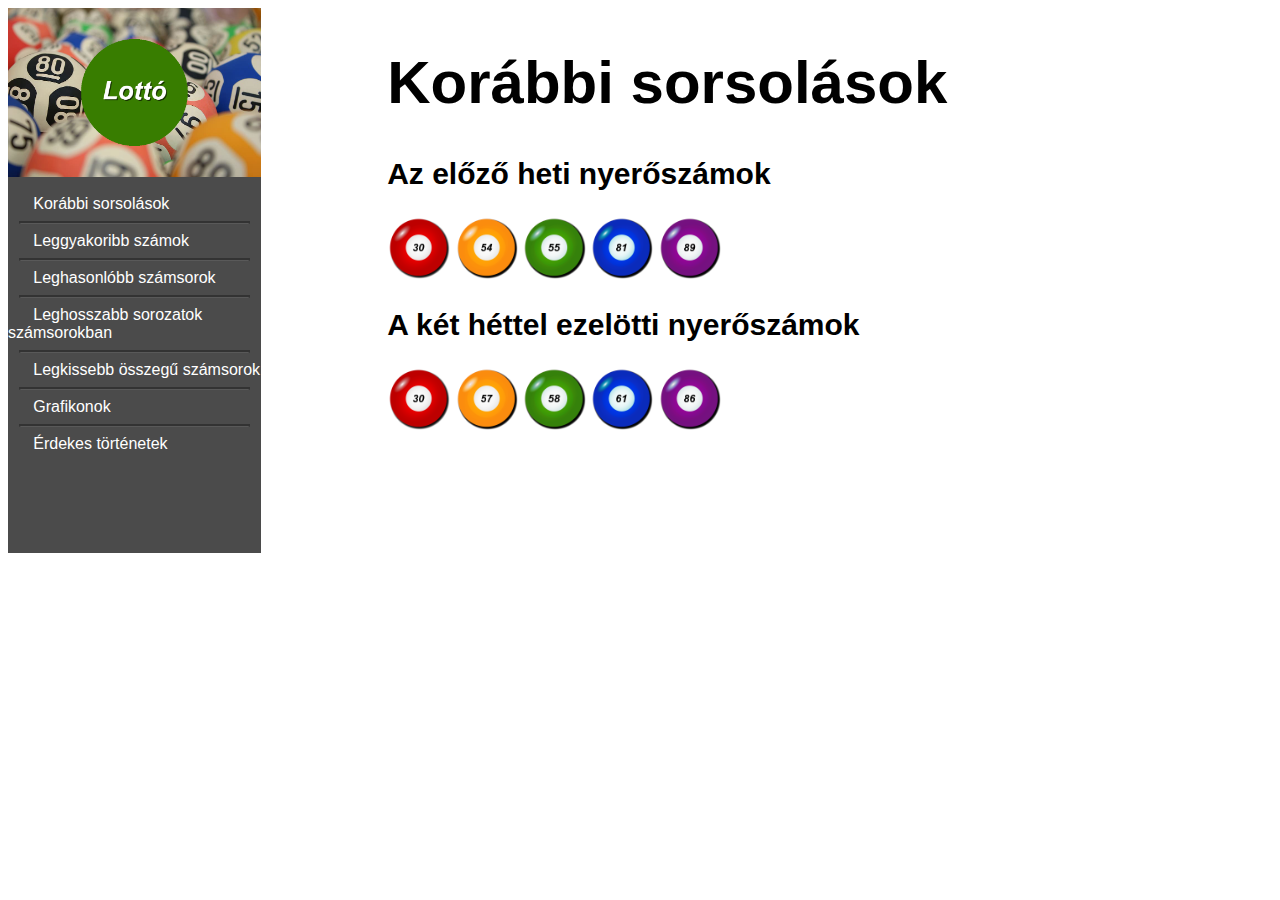
<file: index.html>
<html lang="hu">
	<head>
		<meta name="author" content="Czibere Szabolcs,Dornyi Tamás,Gubicskó Barnabás,Molnár Gergő">
		<meta charset="UTF-8">
		<meta name="description" content="Lottó5">
		<Title>Lottó 5</Title>
		<link rel="stylesheet" type="text/css" href="style.css">
	</head>
	<body>
		<div class="row">
			<div class="menu">
				<img id="hatter" src="egyebkepek/hatter.png">
				<br><br>
				<a href="index.html" target="_self">Korábbi sorsolások</a>
				<hr>
				<a href="leggyakoribb.html" target="_self">Leggyakoribb számok</a>
				<hr>
				<a href="leghasonlobb.html" target="_self">Leghasonlóbb számsorok</a>
				<hr>
				<a href="leghosszabb.html" target="_self">Leghosszabb sorozatok számsorokban</a>
				<hr>
				<a href="legkisebb.html" target="_self">Legkissebb összegű számsorok</a>
				<hr>
				<a href="grafikonok.html" target="_self">Grafikonok</a>
				<hr>
				<a href="erdekes.html" target="_self">Érdekes történetek</a>
				
				
			</div>
			<div class="column">
				<h1>Korábbi sorsolások</h1>
				<h2>Az előző heti nyerőszámok</h2>
				<img src="golyokepek/golyopiros30.png">
				<img src="golyokepek/golyosarga54.png"> 
				<img src="golyokepek/golyozold55.png"> 
				<img src="golyokepek/golyokek81.png"> 
				<img src="golyokepek/golyolila89.png"> 
				<h2>A két héttel ezelötti nyerőszámok</h2>
				<img src="golyokepek/golyopiros30.png"> 
				<img src="golyokepek/golyosarga57.png"> 
				<img src="golyokepek/golyozold58.png"> 
				<img src="golyokepek/golyokek61.png"> 
				<img src="golyokepek/golyolila86.png"> 
			</div>
		</div>
	</body>
</html>
</file>
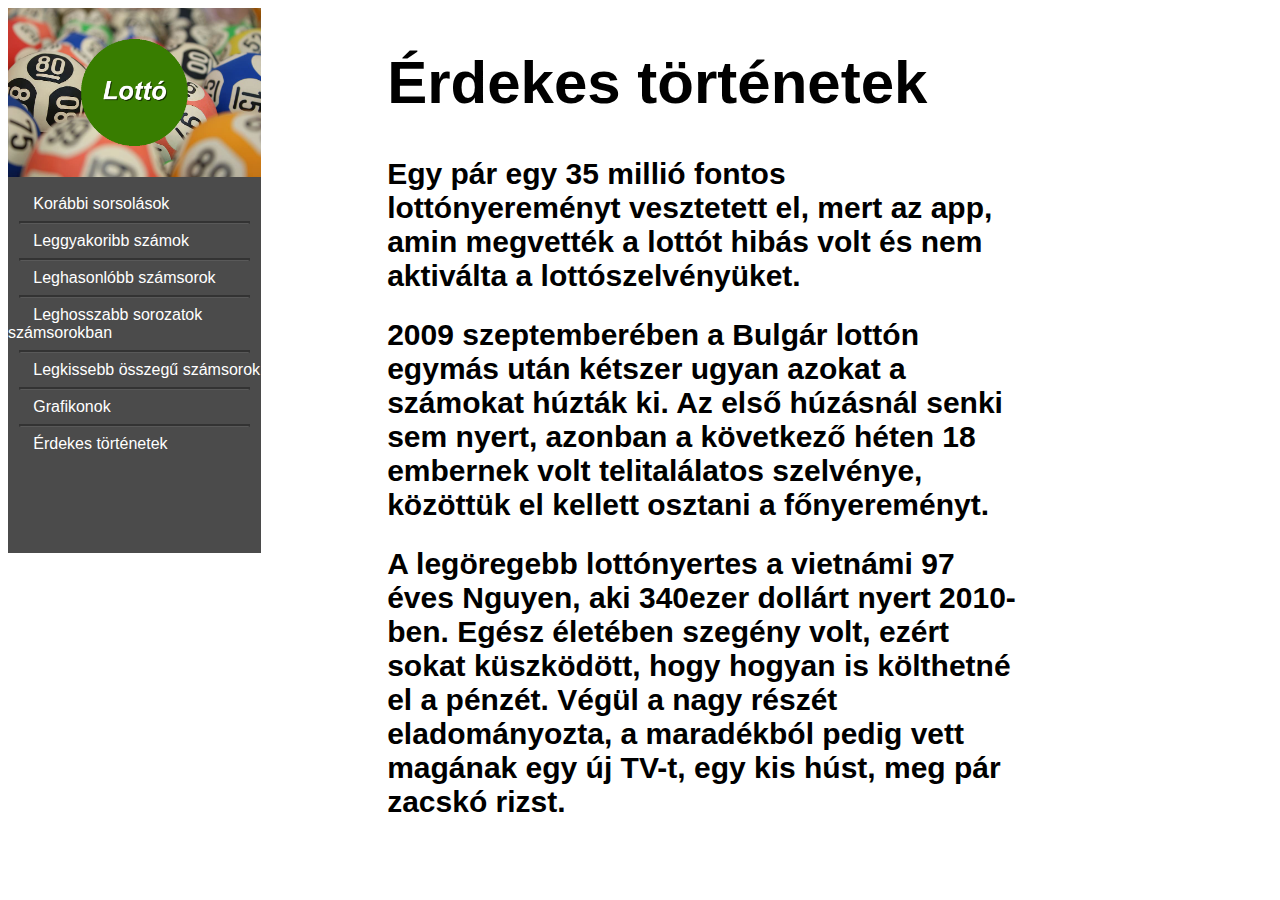
<file: erdekes.html>
<html lang="hu">
	<head>
		<meta name="author" content="Czibere Szabolcs,Dornyi Tamás,Gubicskó Barnabás,Molnár Gergő">
		<meta charset="UTF-8">
		<meta name="description" content="Lottó5">
		<Title>Lottó 5</Title>
		<link rel="stylesheet" type="text/css" href="style.css">
	</head>
	<body>
		<div class="row">
			<div class="menu">
				<img id="hatter" src="egyebkepek/hatter.png">
				<br><br>
				<a href="index.html" target="_self">Korábbi sorsolások</a>
				<hr>
				<a href="leggyakoribb.html" target="_self">Leggyakoribb számok</a>
				<hr>
				<a href="leghasonlobb.html" target="_self">Leghasonlóbb számsorok</a>
				<hr>
				<a href="leghosszabb.html" target="_self">Leghosszabb sorozatok számsorokban</a>
				<hr>
				<a href="legkisebb.html" target="_self">Legkissebb összegű számsorok</a>
				<hr>
				<a href="grafikonok.html" target="_self">Grafikonok</a>
				<hr>
				<a href="erdekes.html" target="_self">Érdekes történetek</a>
				
				
			</div>
			<div class="column">
				<h1>Érdekes történetek</h1>
				<h2>Egy pár egy 35 millió fontos lottónyereményt vesztetett el, mert az app, amin megvették a lottót hibás volt és nem aktiválta a lottószelvényüket.</h2>
                                <h2>2009 szeptemberében a Bulgár lottón egymás után kétszer ugyan azokat a számokat húzták ki. Az első húzásnál senki sem nyert, azonban a következő héten 18 embernek volt telitalálatos szelvénye, közöttük el kellett osztani a főnyereményt.</h2>
                                <h2> A legöregebb lottónyertes a vietnámi 97 éves Nguyen, aki 340ezer dollárt nyert 2010-ben. Egész életében szegény volt, ezért sokat küszködött, hogy hogyan is költhetné el a pénzét. Végül a nagy részét eladományozta, a maradékból pedig vett magának egy új TV-t, egy kis húst, meg pár zacskó rizst.</h2>
			</div>
		</div>
	</body>
</html>
</file>
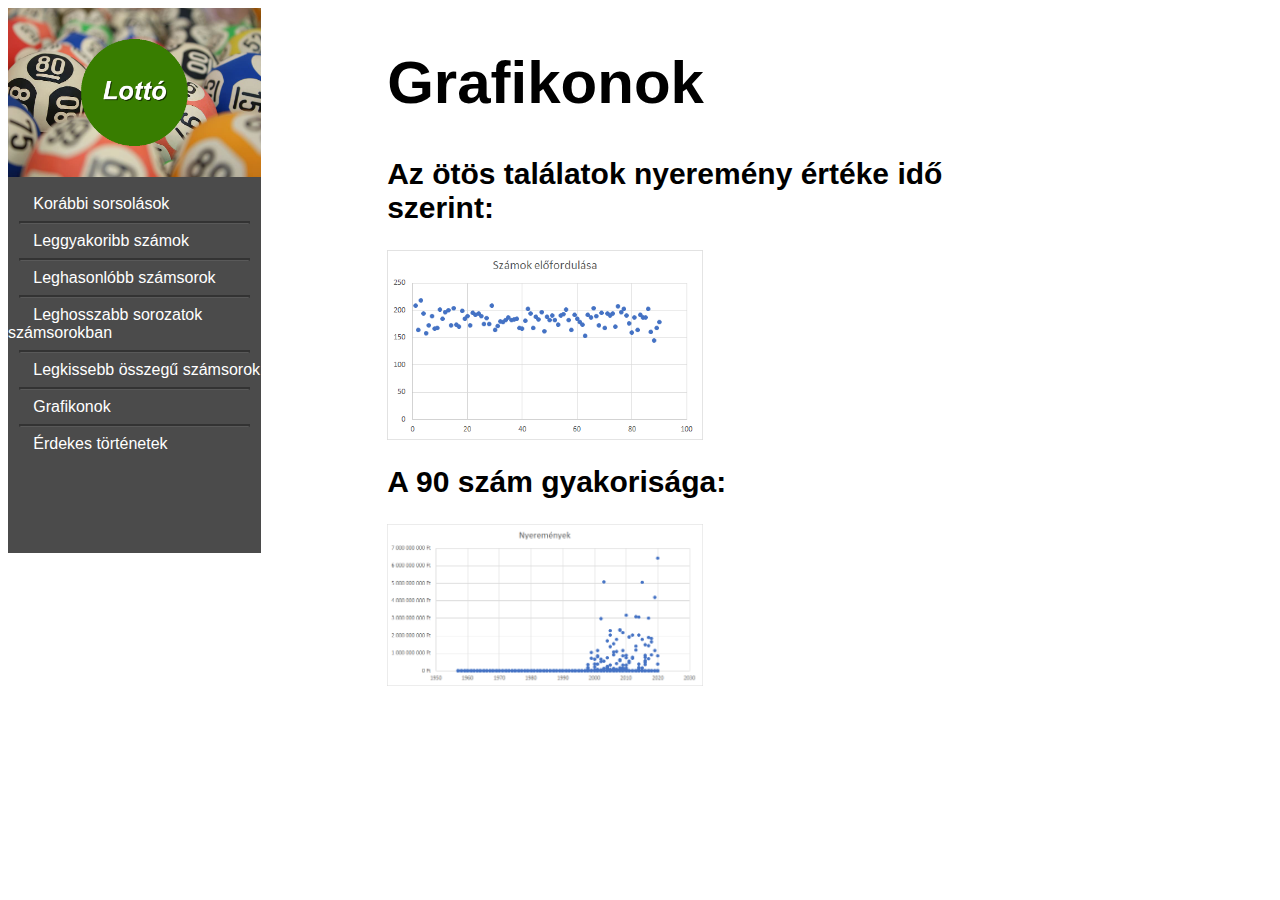
<file: grafikonok.html>
<html lang="hu">
	<head>
		<meta name="author" content="Czibere Szabolcs,Dornyi Tamás,Gubicskó Barnabás,Molnár Gergő">
		<meta charset="UTF-8">
		<meta name="description" content="Lottó5">
		<Title>Lottó 5</Title>
		<link rel="stylesheet" type="text/css" href="style.css">
	</head>
	<body>
		<div class="row">
			<div class="menu">
				<img id="hatter" src="egyebkepek/hatter.png">
				<br><br>
				<a href="index.html" target="_self">Korábbi sorsolások</a>
				<hr>
				<a href="leggyakoribb.html" target="_self">Leggyakoribb számok</a>
				<hr>
				<a href="leghasonlobb.html" target="_self">Leghasonlóbb számsorok</a>
				<hr>
				<a href="leghosszabb.html" target="_self">Leghosszabb sorozatok számsorokban</a>
				<hr>
				<a href="legkisebb.html" target="_self">Legkissebb összegű számsorok</a>
				<hr>
				<a href="grafikonok.html" target="_self">Grafikonok</a>
				<hr>
				<a href="erdekes.html" target="_self">Érdekes történetek</a>
				
				
			</div>
			<div class="column">
				<h1>Grafikonok</h1>
                                <h2>Az ötös találatok nyeremény értéke idő szerint:</h2>
                                    <img class="grafikon" src ="egyebkepek/grafikon2.png" >
                                <h2>A 90 szám gyakorisága:</h2>
                                    <img class="grafikon" src ="egyebkepek/grafikon1.png" >       

				
			</div>
		</div>
	</body>
</html>
</file>
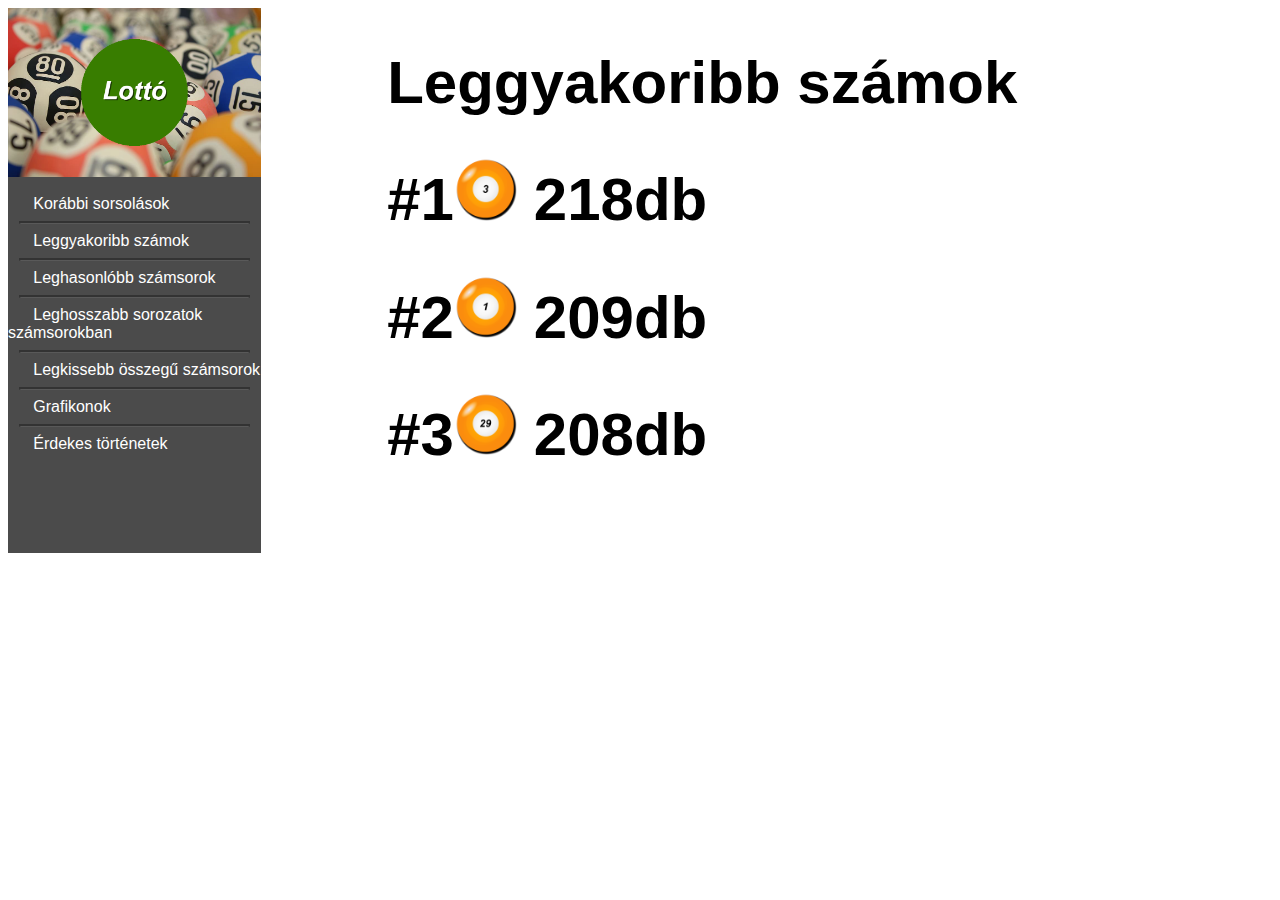
<file: leggyakoribb.html>
<html lang="hu">
	<head>
		<meta name="author" content="Czibere Szabolcs,Dornyi Tamás,Gubicskó Barnabás,Molnár Gergő">
		<meta charset="UTF-8">
		<meta name="description" content="Lottó5">
		<Title>Lottó 5</Title>
		<link rel="stylesheet" type="text/css" href="style.css">
	</head>
	<body>
		<div class="row">
			<div class="menu">
				<img id="hatter" src="egyebkepek/hatter.png">
				<br><br>
				<a href="index.html" target="_self">Korábbi sorsolások</a>
				<hr>
				<a href="leggyakoribb.html" target="_self">Leggyakoribb számok</a>
				<hr>
				<a href="leghasonlobb.html" target="_self">Leghasonlóbb számsorok</a>
				<hr>
				<a href="leghosszabb.html" target="_self">Leghosszabb sorozatok számsorokban</a>
				<hr>
				<a href="legkisebb.html" target="_self">Legkissebb összegű számsorok</a>
				<hr>
				<a href="grafikonok.html" target="_self">Grafikonok</a>
				<hr>
				<a href="erdekes.html" target="_self">Érdekes történetek</a>
				
				
			</div>
			<div class="column">
				<h1>Leggyakoribb számok</h1>
				<h1>#1<img src="golyokepek/golyosarga3.png"> 218db</h1>
				<h1>#2<img src="golyokepek/golyosarga1.png"> 209db</h1>
				<h1>#3<img src="golyokepek/golyosarga29.png"> 208db</h1>
			</div>
		</div>
	</body>
</html>
</file>
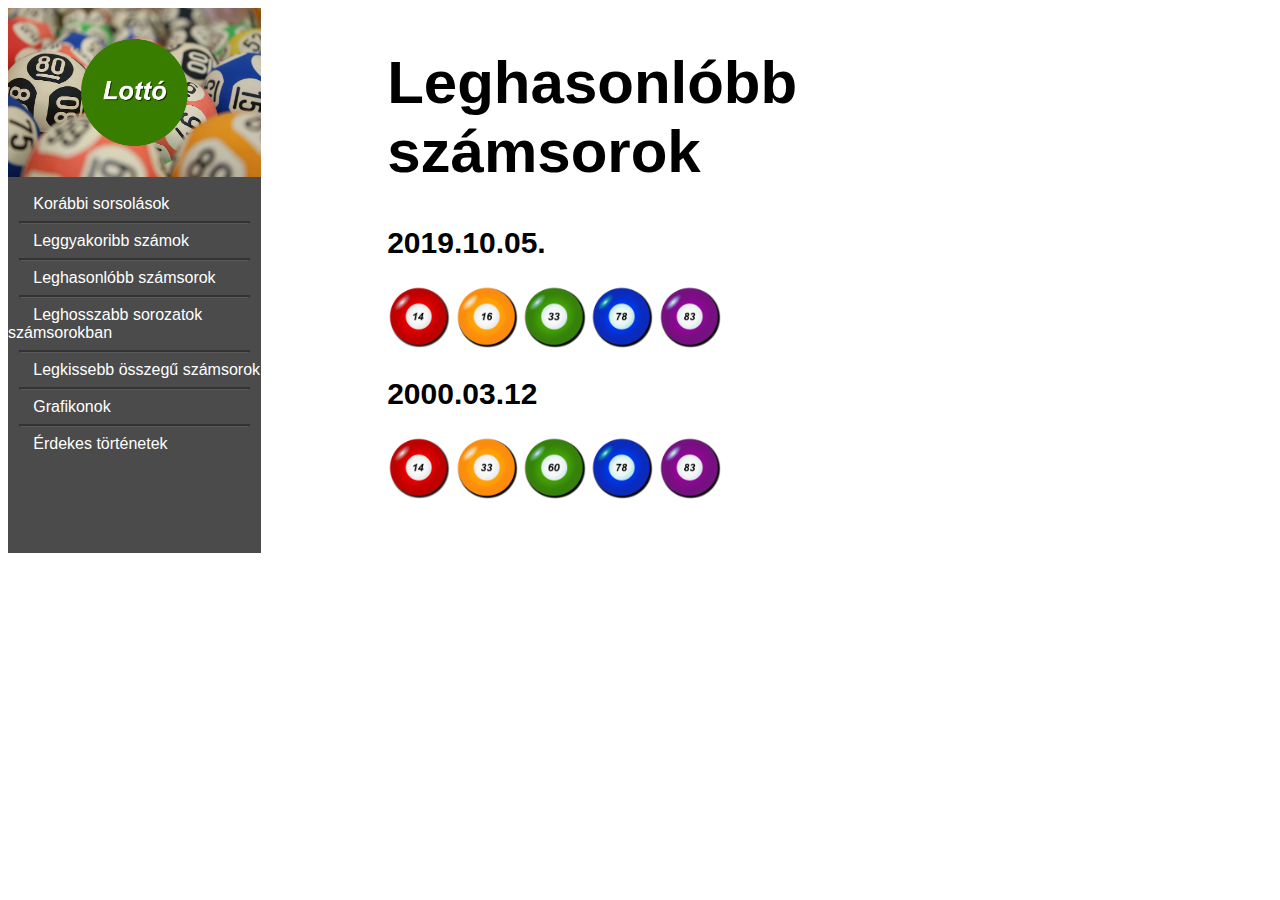
<file: Leghason.html>
<html lang="hu">
	<head>
		<meta name="author" content="Molnár Gergő Máté">
		<meta charset="UTF-8">
		<meta name="description" content="Lottó5">
		<Title>Lottó 5</Title>
		<link rel="stylesheet" type="text/css" href="style.css">
	</head>
	<body>
		<div class="row">
			<div class="menu">
				<img id="hatter" src="hatter.png">
				<br><br>
				<a href="index.html" target="blank">Korábbi sorsolások</a>
				<hr>
				<a href="leggyakoribb.html" target="blank">Leggyakoribb számok</a>
				<hr>
				<a href="leghasonlobb.html" target="blank">Leghasonlóbb számsorok</a>
				<hr>
				<a href="leghosszabb.html" target="blank">Leghosszabb sorozatok számsorokban</a>
				<hr>
				<a href="legkisebb.html" target="blank">Legkissebb összegű számsorok</a>
				<hr>
				<a href="grafikonok.html" target="blank">Grafikonok</a>
				<hr>
				<a href="erdekes.html" target="blank">Érdekes történetek</a>
				
				
			</div>
			<div class="column">
				<h1>Leghasonlóbb számsorok</h1>
				<h2>2019.10.05.</h2>
				<img src="golyop14.png">
				<img src="golyosarga16.png"> 
				<img src="golyozold33.png"> 
				<img src="golyokek78.png"> 
				<img src="golyolila83.png"> 
				<h2>2000.03.12</h2>
				<img src="golyop14.png"> 
				<img src="golyosarga33.png"> 
				<img src="golyozold60.png"> 
				<img src="golyokek78.png"> 
				<img src="golyolila83.png"> 
			</div>
		</div>
	</body>
</html>
</file>
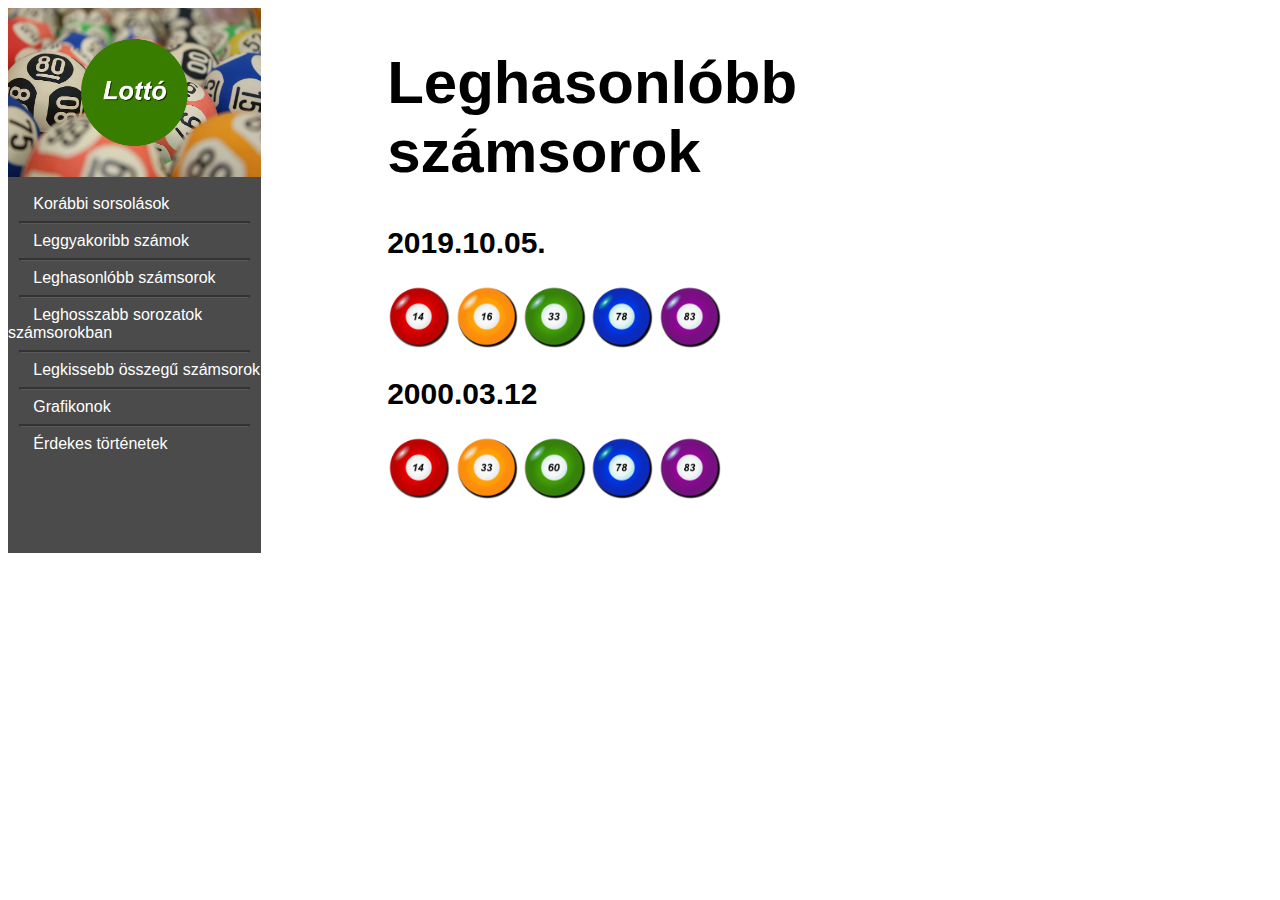
<file: Leghasonlobb.html>
<html lang="hu">
	<head>
		<meta name="author" content="Czibere Szabolcs,Dornyi Tamás,Gubicskó Barnabás,Molnár Gergő">
		<meta charset="UTF-8">
		<meta name="description" content="Lottó5">
		<Title>Lottó 5</Title>
		<link rel="stylesheet" type="text/css" href="style.css">
	</head>
	<body>
		<div class="row">
			<div class="menu">
				<img id="hatter" src="egyebkepek/hatter.png">
				<br><br>
				<a href="index.html" target="_self">Korábbi sorsolások</a>
				<hr>
				<a href="leggyakoribb.html" target="_self">Leggyakoribb számok</a>
				<hr>
				<a href="leghasonlobb.html" target="_self">Leghasonlóbb számsorok</a>
				<hr>
				<a href="leghosszabb.html" target="_self">Leghosszabb sorozatok számsorokban</a>
				<hr>
				<a href="legkisebb.html" target="_self">Legkissebb összegű számsorok</a>
				<hr>
				<a href="grafikonok.html" target="_self">Grafikonok</a>
				<hr>
				<a href="erdekes.html" target="_self">Érdekes történetek</a>
				
				
			</div>
			<div class="column">
				<h1>Leghasonlóbb számsorok</h1>
				<h2>2019.10.05.</h2>
				<img src="golyokepek/golyop14.png">
				<img src="golyokepek/golyosarga16.png"> 
				<img src="golyokepek/golyozold33.png"> 
				<img src="golyokepek/golyokek78.png"> 
				<img src="golyokepek/golyolila83.png"> 
				<h2>2000.03.12</h2>
				<img src="golyokepek/golyop14.png"> 
				<img src="golyokepek/golyosarga33.png"> 
				<img src="golyokepek/golyozold60.png"> 
				<img src="golyokepek/golyokek78.png"> 
				<img src="golyokepek/golyolila83.png"> 
			</div>
		</div>
	</body>
</html>
</file>
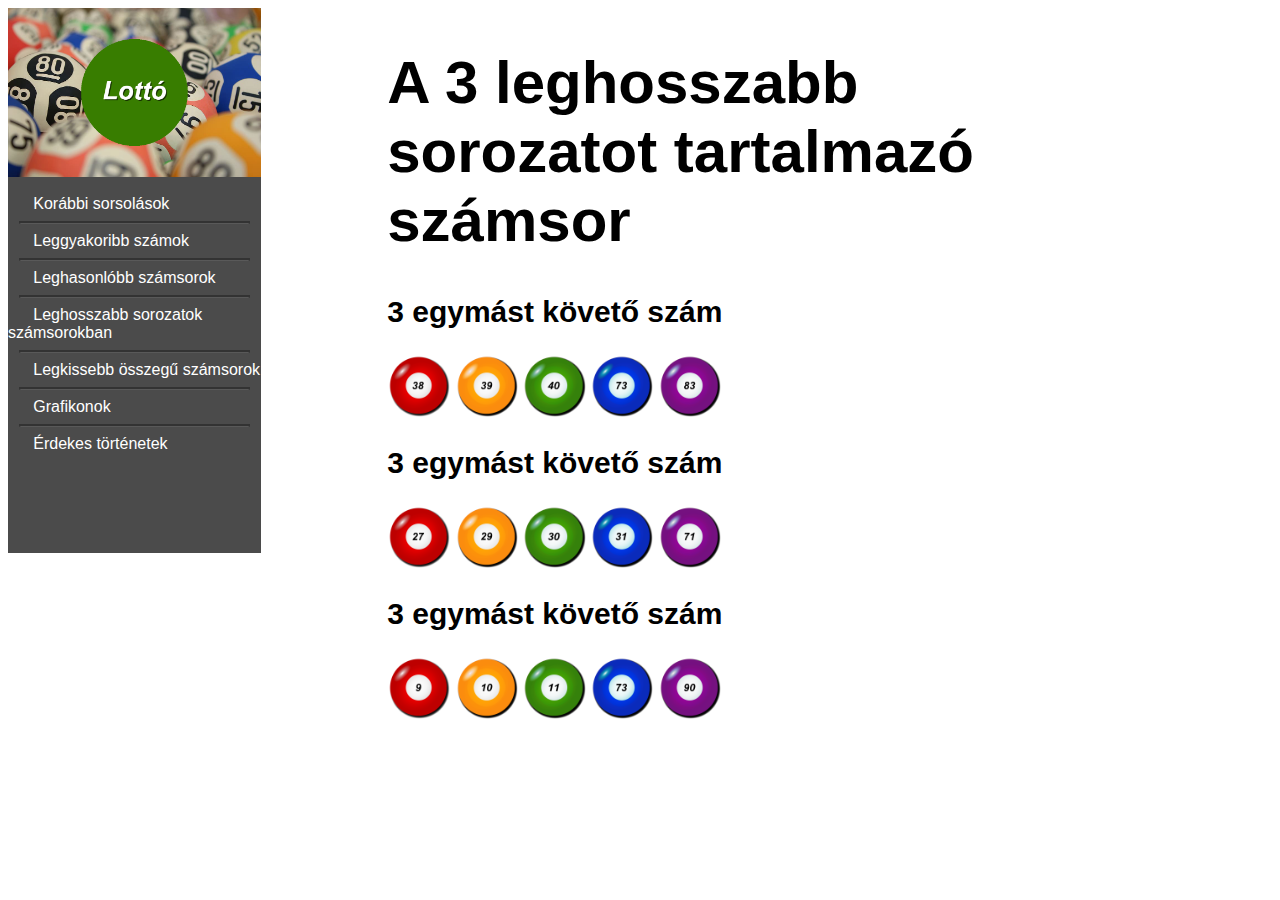
<file: leghosszabb.html>
<html lang="hu">
	<head>
		<meta name="author" content="Czibere Szabolcs,Dornyi Tamás,Gubicskó Barnabás,Molnár Gergő">
		<meta charset="UTF-8">
		<meta name="description" content="Lottó5">
		<Title>Lottó 5</Title>
		<link rel="stylesheet" type="text/css" href="style.css">
	</head>
	<body>
		<div class="row">
			<div class="menu">
				<img id="hatter" src="egyebkepek/hatter.png">
				<br><br>
				<a href="index.html" target="_self">Korábbi sorsolások</a>
				<hr>
				<a href="leggyakoribb.html" target="_self">Leggyakoribb számok</a>
				<hr>
				<a href="leghasonlobb.html" target="_self">Leghasonlóbb számsorok</a>
				<hr>
				<a href="leghosszabb.html" target="_self">Leghosszabb sorozatok számsorokban</a>
				<hr>
				<a href="legkisebb.html" target="_self">Legkissebb összegű számsorok</a>
				<hr>
				<a href="grafikonok.html" target="_self">Grafikonok</a>
				<hr>
				<a href="erdekes.html" target="_self">Érdekes történetek</a>
				
				
			</div>
			<div class="column">
				<h1>A 3 leghosszabb sorozatot tartalmazó számsor</h1>
				<h2>3 egymást követő szám</h2>
                                <img src="golyokepek/golyop38.png">
				<img src="golyokepek/golyosarga39.png"> 
				<img src="golyokepek/golyozold40.png"> 
				<img src="golyokepek/golyokek73.png"> 
				<img src="golyokepek/golyolila83.png">
                                <h2>3 egymást követő szám</h2>
                                <img src="golyokepek/golyop27.png">
				<img src="golyokepek/golyosarga29.png"> 
				<img src="golyokepek/golyozold30.png"> 
				<img src="golyokepek/golyokek31.png"> 
				<img src="golyokepek/golyolila71.png">
                                <h2>3 egymást követő szám</h2>
                                <img src="golyokepek/golyop9.png">
				<img src="golyokepek/golyosarga10.png"> 
				<img src="golyokepek/golyozold11.png"> 
				<img src="golyokepek/golyokek73.png"> 
				<img src="golyokepek/golyolila90.png">
			</div>
		</div>
	</body>
</html>
</file>
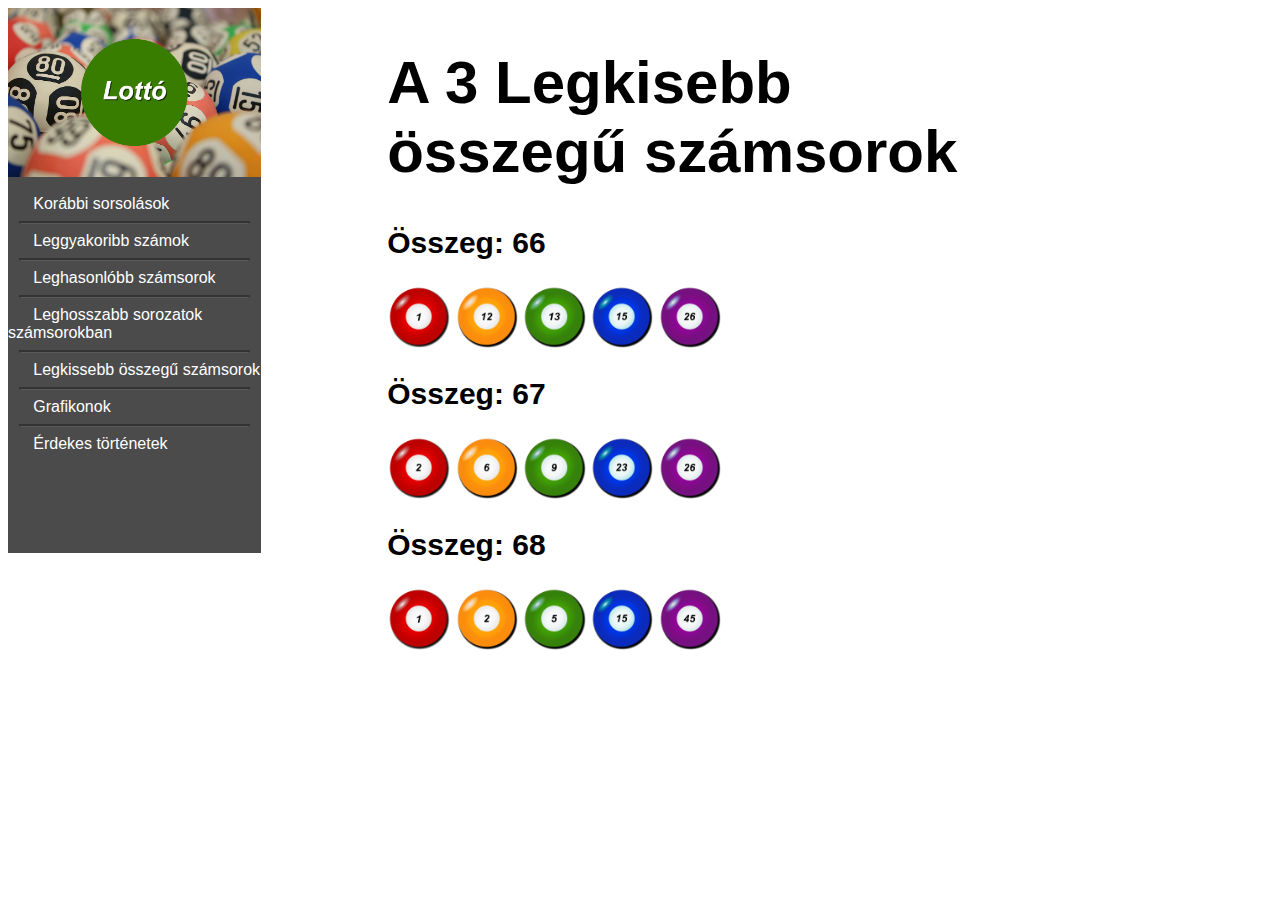
<file: legkisebb.html>
<html lang="hu">
	<head>
		<meta name="author" content="Czibere Szabolcs,Dornyi Tamás,Gubicskó Barnabás,Molnár Gergő">
		<meta charset="UTF-8">
		<meta name="description" content="Lottó5">
		<Title>Lottó 5</Title>
		<link rel="stylesheet" type="text/css" href="style.css">
	</head>
	<body>
		<div class="row">
			<div class="menu">
				<img id="hatter" src="egyebkepek/hatter.png">
				<br><br>
				<a href="index.html" target="_self">Korábbi sorsolások</a>
				<hr>
				<a href="leggyakoribb.html" target="_self">Leggyakoribb számok</a>
				<hr>
				<a href="leghasonlobb.html" target="_self">Leghasonlóbb számsorok</a>
				<hr>
				<a href="leghosszabb.html" target="_self">Leghosszabb sorozatok számsorokban</a>
				<hr>
				<a href="legkisebb.html" target="_self">Legkissebb összegű számsorok</a>
				<hr>
				<a href="grafikonok.html" target="_self">Grafikonok</a>
				<hr>
				<a href="erdekes.html" target="_self">Érdekes történetek</a>
				
				
			</div>
			<div class="column">
				<h1>A 3 Legkisebb összegű számsorok</h1>                
				<h2>Összeg: 66</h2>
				<img src="golyokepek/golyop1.png" alt="">
                                <img src="golyokepek/golyosarga12.png" alt="">
                                <img src="golyokepek/golyozold13.png" alt="">
                                <img src="golyokepek/golyokek15.png" alt="">
                                <img src="golyokepek/golyolila26.png" alt="">
				<h2>Összeg: 67</h2>
				<img src="golyokepek/golyop2.png" alt="">
                                <img src="golyokepek/golyosarga6.png" alt="">
                                <img src="golyokepek/golyozold9.png" alt="">
                                <img src="golyokepek/golyokek23.png" alt="">
                                <img src="golyokepek/golyolila26.png" alt="">
				<h2>Összeg: 68</h2>
				<img src="golyokepek/golyop1.png" alt="">
                                <img src="golyokepek/golyosarga2.png" alt="">
                                <img src="golyokepek/golyozold5.png" alt="">
                                <img src="golyokepek/golyokek15.png" alt="">
                                <img src="golyokepek/golyolila45.png" alt="">
			</div>
		</div>
	</body>
</html>
</file>
<file: style.css>
body {
	font-family:arial;
}

.column {
  float: left;
  padding-left: 10%;
  width: 50%;
}

.menu {
  float: left;
  width: 20%;
  background-color:#4B4B4B;
  padding-bottom:100px;
}

.grafikon{
	width:50%;
}

.row:after {
  content: "";
  display: table;
  clear: both;
}

img {
	width:10%;
}
 #hatter {
	width:100%;
 }
 
 h1 {
	 font-size:60px;
	 
 }
 
  h2 {
	 font-size:30px;
 }
 
 a:link {
	margin-left:10%;
	text-decoration:none;
	color:white;
}

a:visited{
	color:white;
}

hr {
	border: 2px solid #333333;
	border-bottom:1px solid #595959;
	width: 90%;
	
}
</file>
